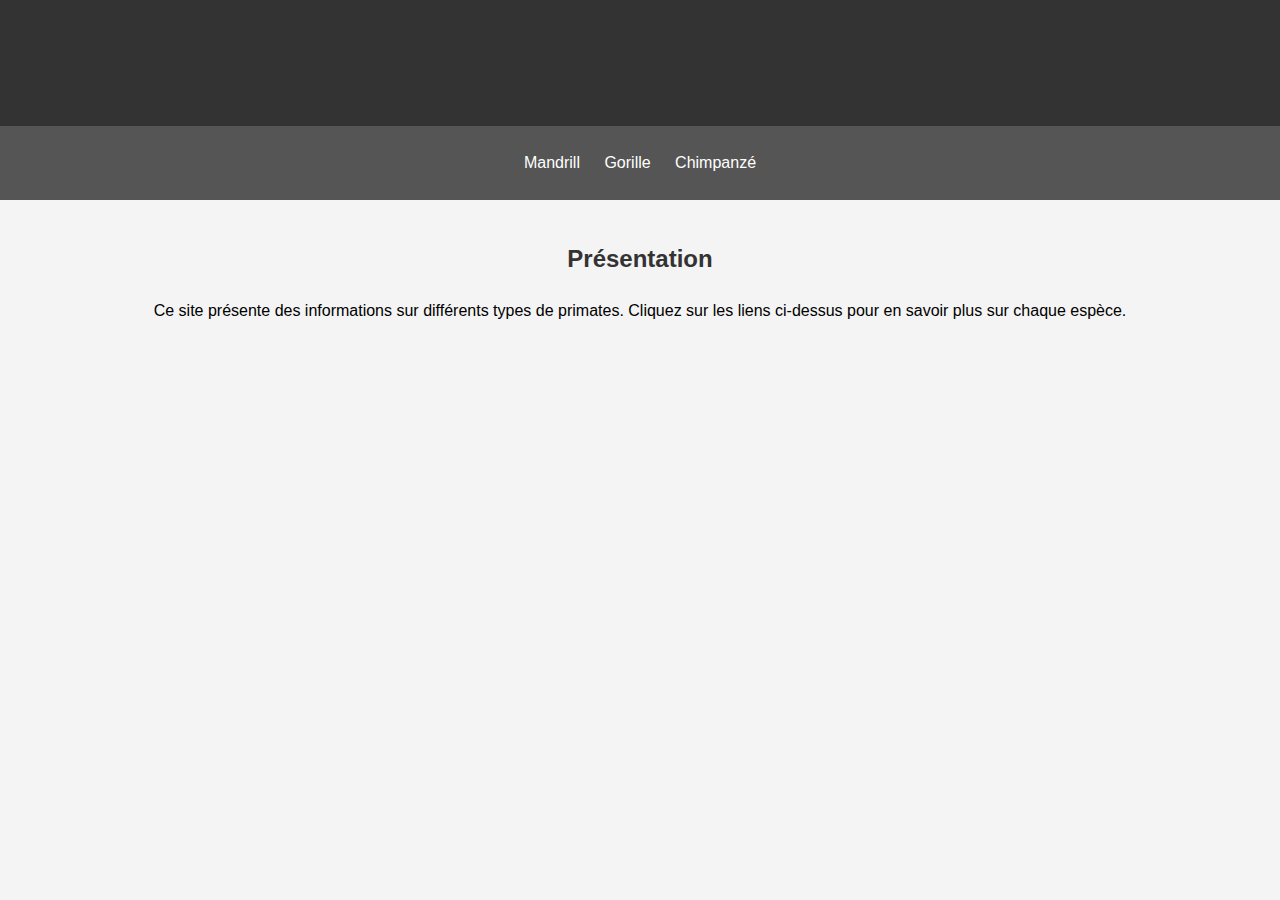
<file: index.html>
<!DOCTYPE html>
<html lang="fr">
<head>
    <meta charset="UTF-8">
    <meta name="viewport" content="width=device-width, initial-scale=1.0">
    <title>Page d'accueil</title>
    <link rel="stylesheet" href="style.css">
</head>
<body>
    <header>
        <h1>Bienvenue sur ma page sur les primates</h1>
    </header>
    <nav>
        <ul>
            <li><a href="mandrill.html">Mandrill</a></li>
            <li><a href="gorille.html">Gorille</a></li>
            <li><a href="chimpanzé.html">Chimpanzé</a></li>
        </ul>
    </nav>
    <section>
        <h2>Présentation</h2>
        <p>Ce site présente des informations sur différents types de primates. Cliquez sur les liens ci-dessus pour en savoir plus sur chaque espèce.</p>
    </section>
</body>
</html>
</file>
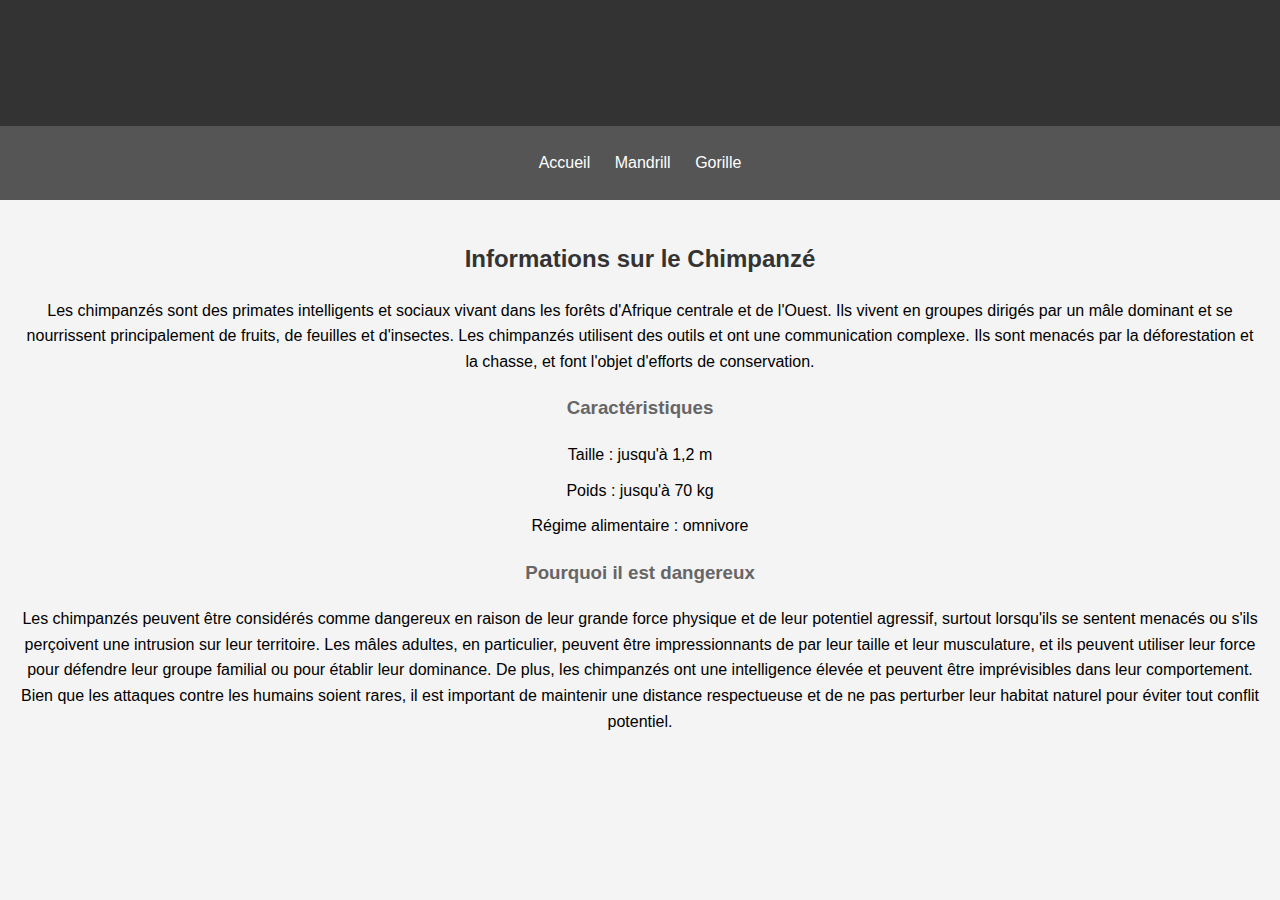
<file: chimpanzé.html>
<!DOCTYPE html>
<html lang="fr">
<head>
    <meta charset="UTF-8">
    <meta name="viewport" content="width=device-width, initial-scale=1.0">
    <title>Chimpanzé</title>
    <link rel="stylesheet" href="style.css">
</head>
<body>
    <header>
        <h1>Chimpanzé</h1>
    </header>
    <nav>
        <ul>
            <li><a href="index.html">Accueil</a></li>
            <li><a href="mandrill.html">Mandrill</a></li>
            <li><a href="gorille.html">Gorille</a></li>
        </ul>
    </nav>
    <section>
        <h2>Informations sur le Chimpanzé</h2>
        <p>Les chimpanzés sont des primates intelligents et sociaux vivant dans les forêts d'Afrique centrale et de l'Ouest. Ils vivent en groupes dirigés par un mâle dominant et se nourrissent principalement de fruits, de feuilles et d'insectes. Les chimpanzés utilisent des outils et ont une communication complexe. Ils sont menacés par la déforestation et la chasse, et font l'objet d'efforts de conservation.</p>
        <h3>Caractéristiques</h3>
        <ul>
            <li>Taille : jusqu'à 1,2 m</li>
            <li>Poids : jusqu'à 70 kg</li>
            <li>Régime alimentaire : omnivore</li>
        </ul>
        <h3>Pourquoi il est dangereux</h3>
        <p>Les chimpanzés peuvent être considérés comme dangereux en raison de leur grande force physique et de leur potentiel agressif, surtout lorsqu'ils se sentent menacés ou s'ils perçoivent une intrusion sur leur territoire. Les mâles adultes, en particulier, peuvent être impressionnants de par leur taille et leur musculature, et ils peuvent utiliser leur force pour défendre leur groupe familial ou pour établir leur dominance. De plus, les chimpanzés ont une intelligence élevée et peuvent être imprévisibles dans leur comportement. Bien que les attaques contre les humains soient rares, il est important de maintenir une distance respectueuse et de ne pas perturber leur habitat naturel pour éviter tout conflit potentiel.</p>
    </section>
</body>
</html>
</file>
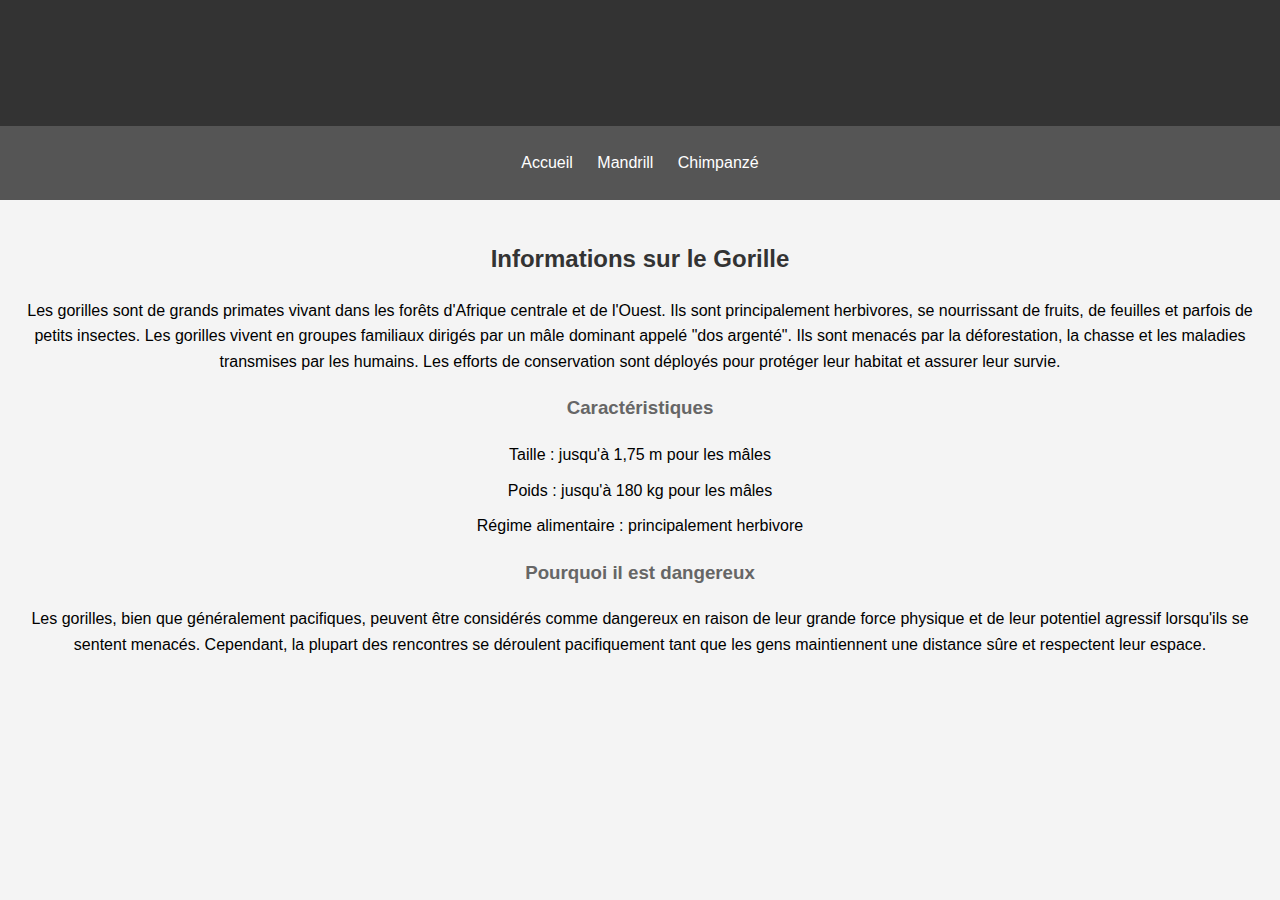
<file: gorille.html>
<!DOCTYPE html>
<html lang="fr">
<head>
    <meta charset="UTF-8">
    <meta name="viewport" content="width=device-width, initial-scale=1.0">
    <title>Gorille</title>
    <link rel="stylesheet" href="style.css">
</head>
<body>
    <header>
        <h1>Gorille</h1>
    </header>
    <nav>
        <ul>
            <li><a href="index.html">Accueil</a></li>
            <li><a href="mandrill.html">Mandrill</a></li>
            <li><a href="chimpanzé.html">Chimpanzé</a></li>
        </ul>
    </nav>
    <section>
        <h2>Informations sur le Gorille</h2>
        <p>Les gorilles sont de grands primates vivant dans les forêts d'Afrique centrale et de l'Ouest. Ils sont principalement herbivores, se nourrissant de fruits, de feuilles et parfois de petits insectes. Les gorilles vivent en groupes familiaux dirigés par un mâle dominant appelé "dos argenté". Ils sont menacés par la déforestation, la chasse et les maladies transmises par les humains. Les efforts de conservation sont déployés pour protéger leur habitat et assurer leur survie.</p>
        <h3>Caractéristiques</h3>
        <ul>
            <li>Taille : jusqu'à 1,75 m pour les mâles</li>
            <li>Poids : jusqu'à 180 kg pour les mâles</li>
            <li>Régime alimentaire : principalement herbivore</li>
        </ul>
        <h3>Pourquoi il est dangereux</h3>
        <p>Les gorilles, bien que généralement pacifiques, peuvent être considérés comme dangereux en raison de leur grande force physique et de leur potentiel agressif lorsqu'ils se sentent menacés. Cependant, la plupart des rencontres se déroulent pacifiquement tant que les gens maintiennent une distance sûre et respectent leur espace.</p>
    </section>
</body>
</html>
</file>
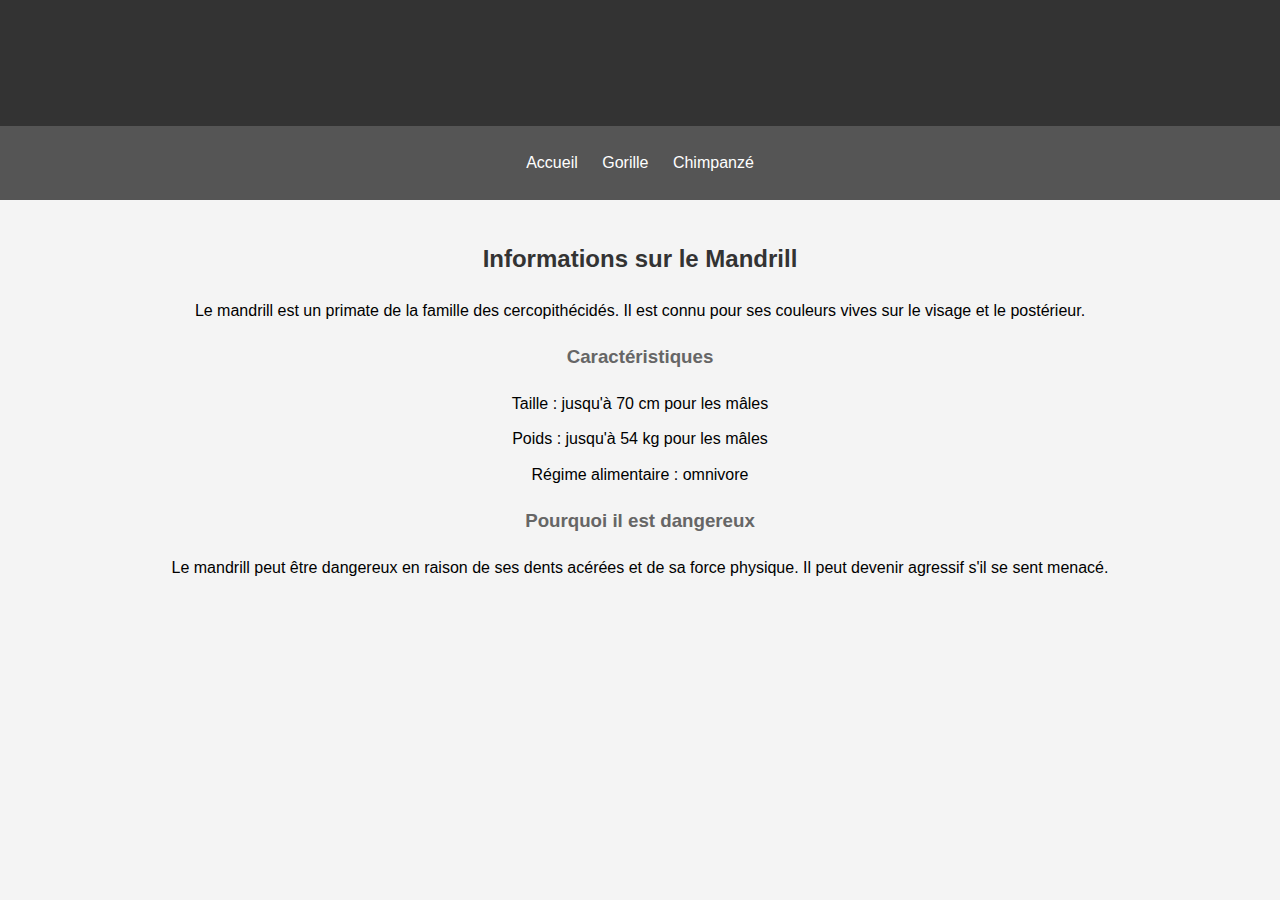
<file: mandrill.html>
<!DOCTYPE html>
<html lang="fr">
<head>
    <meta charset="UTF-8">
    <meta name="viewport" content="width=device-width, initial-scale=1.0">
    <title>Mandrill</title>
    <link rel="stylesheet" href="style.css">
</head>
<body>
    <header>
        <h1>Mandrill</h1>
    </header>
    <nav>
        <ul>
            <li><a href="index.html">Accueil</a></li>
            <li><a href="gorille.html">Gorille</a></li>
            <li><a href="chimpanzé.html">Chimpanzé</a></li>
        </ul>
    </nav>
    <section>
        <h2>Informations sur le Mandrill</h2>
        <p>Le mandrill est un primate de la famille des cercopithécidés. Il est connu pour ses couleurs vives sur le visage et le postérieur.</p>
        <h3>Caractéristiques</h3>
        <ul>
            <li>Taille : jusqu'à 70 cm pour les mâles</li>
            <li>Poids : jusqu'à 54 kg pour les mâles</li>
            <li>Régime alimentaire : omnivore</li>
        </ul>
        <h3>Pourquoi il est dangereux</h3>
        <p>Le mandrill peut être dangereux en raison de ses dents acérées et de sa force physique. Il peut devenir agressif s'il se sent menacé.</p>
    </section>
</body>
</html>
</file>
<file: style.css>
body {
    font-family: Arial, sans-serif;
    line-height: 1.6;
    margin: 0;
    padding: 0;
    background-color: #f4f4f4;
}

header {
    background: #333;
    color: #fff;
    padding: 1em 0;
    text-align: center;
}

nav {
    background: #555;
    color: #fff;
    text-align: center;
    padding: 0.5em 0;
}

nav ul {
    list-style: none;
    padding: 0;
}

nav ul li {
    display: inline;
    margin: 0 10px;
}

nav ul li a {
    color: #fff;
    text-decoration: none;
}

nav ul li a:hover {
    text-decoration: underline;
}

section {
    padding: 20px;
    text-align: center;
}

h1, h2 {
    color: #333;
}

h3 {
    color: #666;
}

ul {
    list-style: none;
    padding: 0;
}

ul li {
    margin-bottom: 10px;
}
</file>
